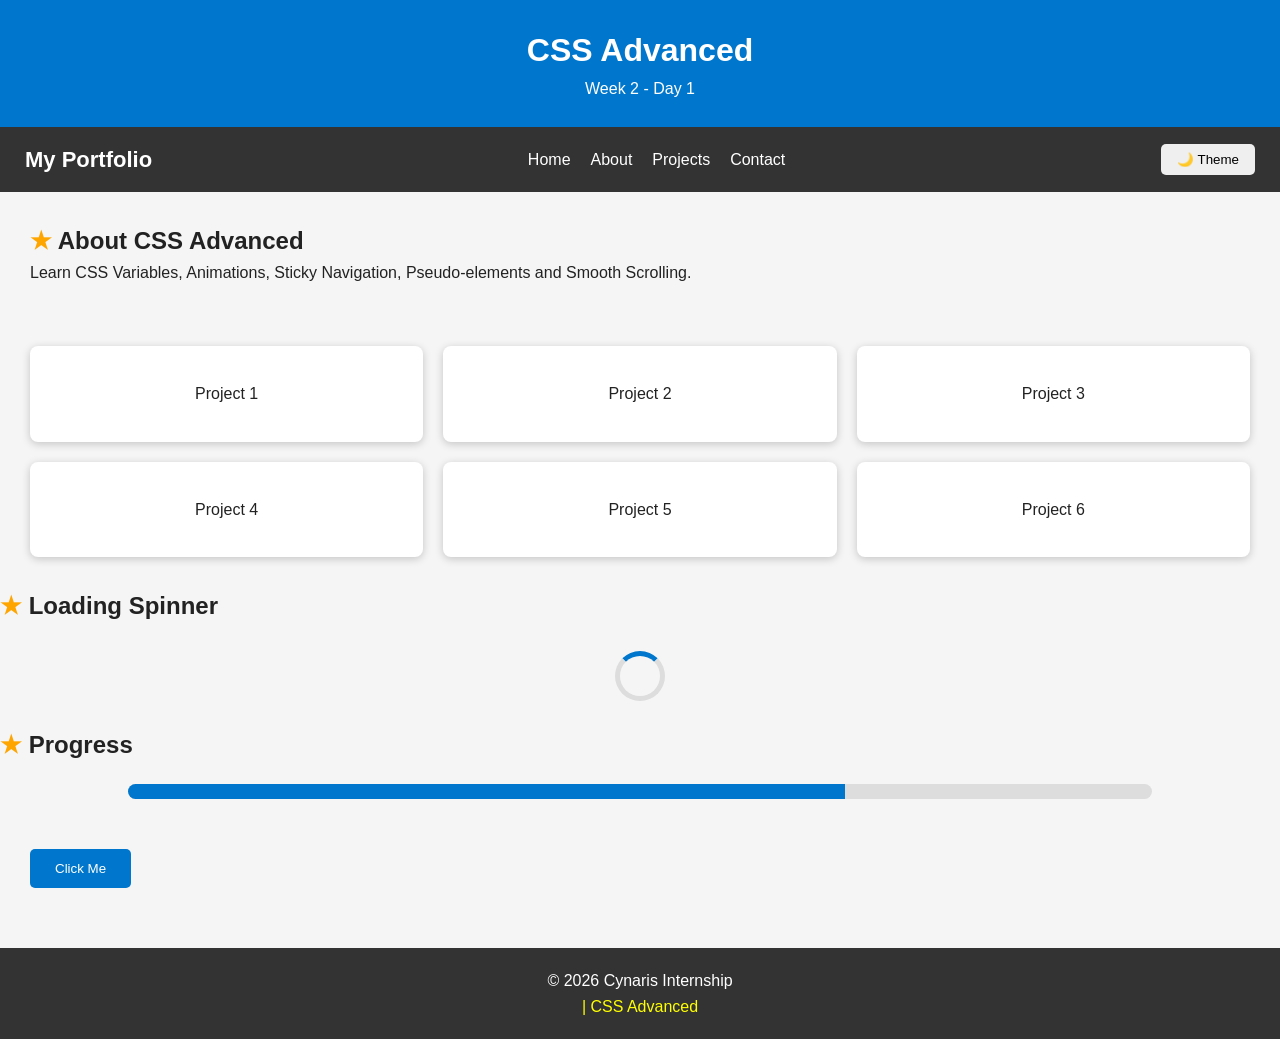
<file: index.html>
<!DOCTYPE html>
<html lang="en">

<head>

    <meta charset="UTF-8">
    <meta name="viewport" content="width=device-width, initial-scale=1.0">

    <title>Week 2 - CSS Advanced</title>

    <link rel="stylesheet" href="styles.css">

</head>

<body>

<header id="home">

    <h1>CSS Advanced</h1>

    <p>Week 2 - Day 1</p>

</header>

<nav class="navbar">

    <div class="logo">My Portfolio</div>

    <ul class="nav-links">

        <li><a href="#home">Home</a></li>

        <li><a href="#about">About</a></li>

        <li><a href="#projects">Projects</a></li>

        <li><a href="#contact">Contact</a></li>

    </ul>

    <button id="themeBtn">🌙 Theme</button>

</nav>

<main>

<section id="about">

<h2>About CSS Advanced</h2>

<p>

Learn CSS Variables, Animations, Sticky Navigation,

Pseudo-elements and Smooth Scrolling.

</p>

</section>

<section class="grid-container" id="projects">

<div class="card">Project 1</div>

<div class="card">Project 2</div>

<div class="card">Project 3</div>

<div class="card">Project 4</div>

<div class="card">Project 5</div>

<div class="card">Project 6</div>

</section>

<h2>Loading Spinner</h2>

<div class="spinner"></div>

<h2>Progress</h2>

<div class="progress">

<div class="progress-bar"></div>

</div>

<section id="contact">

<button id="btn">Click Me</button>

</section>

</main>

<footer>

<p>&copy; 2026 Cynaris Internship</p>

</footer>

<script src="script.js"></script>

</body>

</html>
</file>
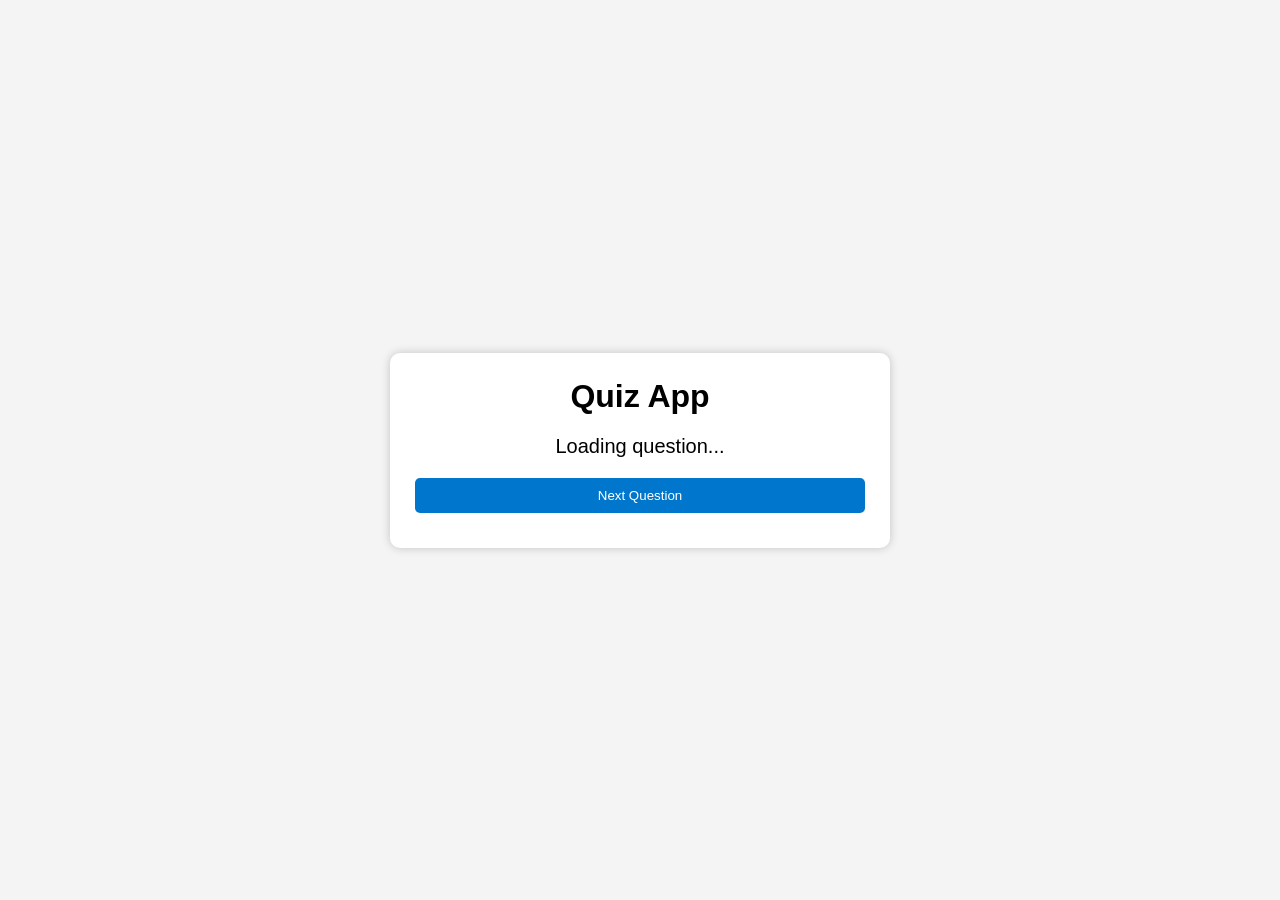
<file: mini_project/index.html>
<!DOCTYPE html>
<html lang="en">
<head>
    <meta charset="UTF-8">
    <meta name="viewport" content="width=device-width, initial-scale=1.0">
    <title>Quiz App</title>
    <link rel="stylesheet" href="style.css">
</head>
<body>

<div class="container">
    <h1>Quiz App</h1>

    <div id="quiz">
        <p id="question">Loading question...</p>

        <div id="options"></div>

        <button id="nextBtn">Next Question</button>
    </div>
</div>

<script src="script.js"></script>

</body>
</html>
</file>
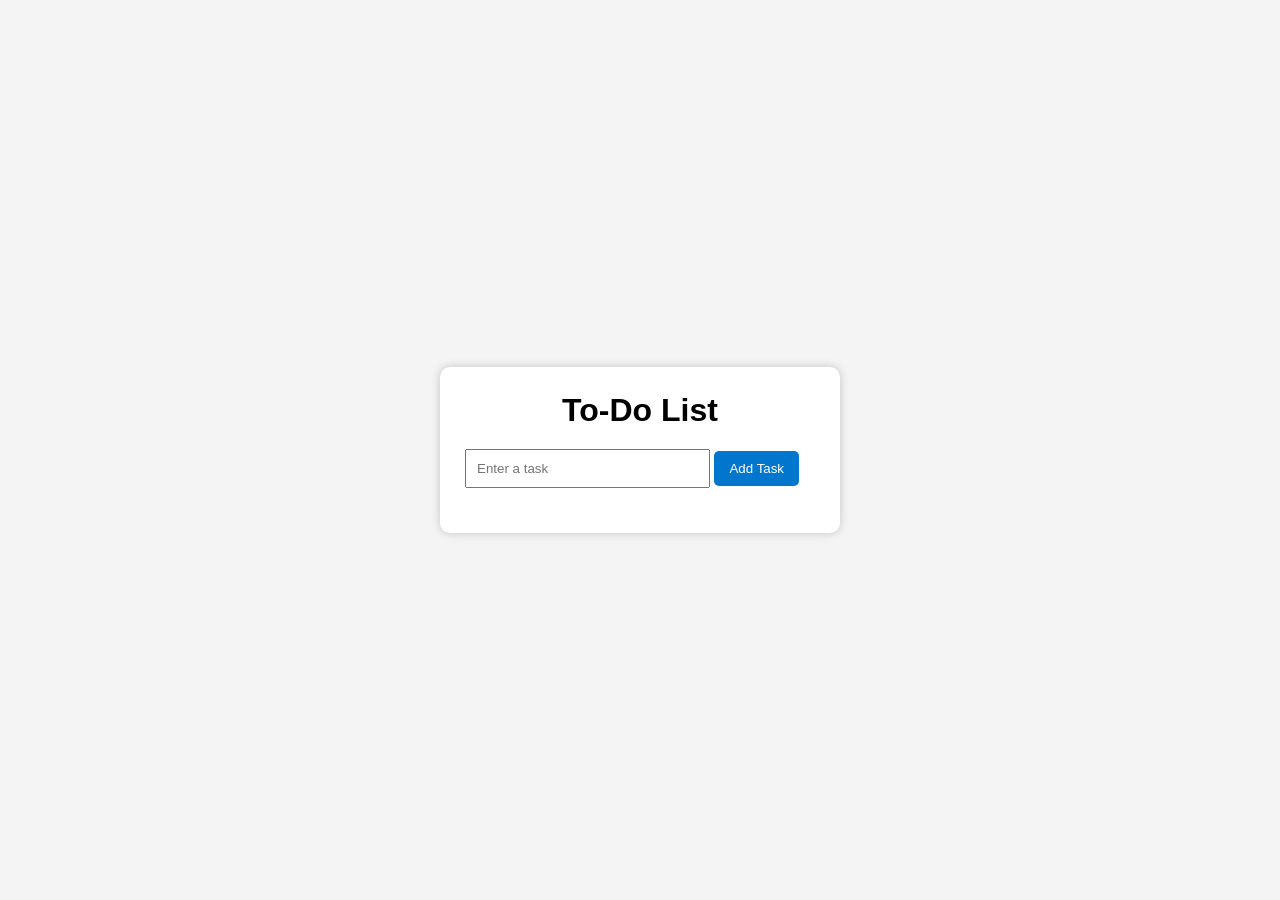
<file: todo_app/index.html>
<!DOCTYPE html>
<html lang="en">
<head>
    <meta charset="UTF-8">
    <meta name="viewport" content="width=device-width, initial-scale=1.0">
    <title>To-Do App</title>
    <link rel="stylesheet" href="style.css">
</head>
<body>

<div class="container">
    <h1>To-Do List</h1>

    <input type="text" id="taskInput" placeholder="Enter a task">

    <button id="addBtn">Add Task</button>

    <ul id="taskList"></ul>
</div>

<script src="script.js"></script>

</body>
</html>
</file>
<file: styles.css>
/* CSS Variables */

:root{

--bg:#f5f5f5;

--text:#222;

--primary:#0077cc;

--card:white;

}

.dark{

--bg:#1f1f1f;

--text:white;

--primary:#00bfff;

--card:#333;

}

*{

margin:0;

padding:0;

box-sizing:border-box;

}

html{

scroll-behavior:smooth;

}

body{

font-family:Arial,sans-serif;

background:var(--bg);

color:var(--text);

line-height:1.6;

}

/* Header */

header{

background:var(--primary);

color:white;

padding:25px;

text-align:center;

}

/* Sticky Navbar */

.navbar{

position:sticky;

top:0;

display:flex;

justify-content:space-between;

align-items:center;

padding:15px 25px;

background:#333;

z-index:1000;

}

.logo{

color:white;

font-size:22px;

font-weight:bold;

}

.nav-links{

display:flex;

gap:20px;

list-style:none;

}

.nav-links a{

color:white;

text-decoration:none;

}

.nav-links a:hover{

color:yellow;

}

/* Theme Button */

#themeBtn{

padding:8px 16px;

cursor:pointer;

border:none;

border-radius:5px;

}

/* Sections */

section{

padding:30px;

}

/* Grid */

.grid-container{

display:grid;

grid-template-columns:repeat(3,1fr);

gap:20px;

}

.card{

background:var(--card);

padding:35px;

text-align:center;

border-radius:8px;

box-shadow:0 2px 8px rgba(0,0,0,.2);

transition:.4s;

}

.card:hover{

transform:translateY(-8px);

}

/* Pseudo Elements */

h2::before{

content:"★ ";

color:orange;

}

footer::after{

content:" | CSS Advanced";

color:yellow;

}

/* Spinner */

.spinner{

width:50px;

height:50px;

margin:25px auto;

border:5px solid #ddd;

border-top:5px solid var(--primary);

border-radius:50%;

animation:spin 1s linear infinite;

}

@keyframes spin{

100%{

transform:rotate(360deg);

}

}

/* Progress */

.progress{

width:80%;

margin:20px auto;

height:15px;

background:#ddd;

border-radius:10px;

overflow:hidden;

}

.progress-bar{

height:100%;

width:70%;

background:var(--primary);

animation:load 2s;

}

@keyframes load{

from{

width:0;

}

to{

width:70%;

}

}

/* Button */

#btn{

padding:12px 25px;

background:var(--primary);

color:white;

border:none;

border-radius:5px;

cursor:pointer;

}

#btn:hover{

transform:scale(1.05);

}

/* Footer */

footer{

background:#333;

color:white;

text-align:center;

padding:20px;

margin-top:30px;

}

/* Responsive */

@media(max-width:768px){

.navbar{

flex-direction:column;

}

.nav-links{

flex-direction:column;

}

.grid-container{

grid-template-columns:1fr;

}

}
</file>
<file: mini_project/style.css>
* {
    margin: 0;
    padding: 0;
    box-sizing: border-box;
}

body {
    font-family: Arial, sans-serif;
    background: #f4f4f4;
    display: flex;
    justify-content: center;
    align-items: center;
    height: 100vh;
    padding: 20px;
}

.container {
    background: white;
    padding: 25px;
    border-radius: 10px;
    width: 100%;
    max-width: 500px;
    text-align: center;
    box-shadow: 0 0 10px rgba(0,0,0,.2);
}

h1 {
    margin-bottom: 20px;
}

#question {
    margin-bottom: 20px;
    font-size: 20px;
}

button {
    display: block;
    width: 100%;
    margin: 10px 0;
    padding: 10px;
    border: none;
    background: #0077cc;
    color: white;
    border-radius: 5px;
    cursor: pointer;
}

button:hover {
    background: #005fa3;
}

@media (max-width:600px) {
    .container {
        padding: 15px;
    }
}
</file>
<file: todo_app/style.css>
*{
    margin:0;
    padding:0;
    box-sizing:border-box;
}

body{
    font-family:Arial, sans-serif;
    background:#f4f4f4;
    display:flex;
    justify-content:center;
    align-items:center;
    height:100vh;
}

.container{
    background:#fff;
    padding:25px;
    border-radius:10px;
    width:400px;
    box-shadow:0 0 10px rgba(0,0,0,.2);
}

h1{
    text-align:center;
    margin-bottom:20px;
}

input{
    width:70%;
    padding:10px;
}

button{
    padding:10px 15px;
    cursor:pointer;
    background:#0077cc;
    color:white;
    border:none;
    border-radius:5px;
}

button:hover{
    background:#005fa3;
}

ul{
    list-style:none;
    margin-top:20px;
}

li{
    display:flex;
    justify-content:space-between;
    align-items:center;
    background:#eee;
    padding:10px;
    margin-bottom:10px;
    border-radius:5px;
}

.completed{
    text-decoration:line-through;
    color:gray;
}

.delete{
    background:red;
    color:white;
    border:none;
    padding:5px 10px;
    border-radius:5px;
}
</file>
